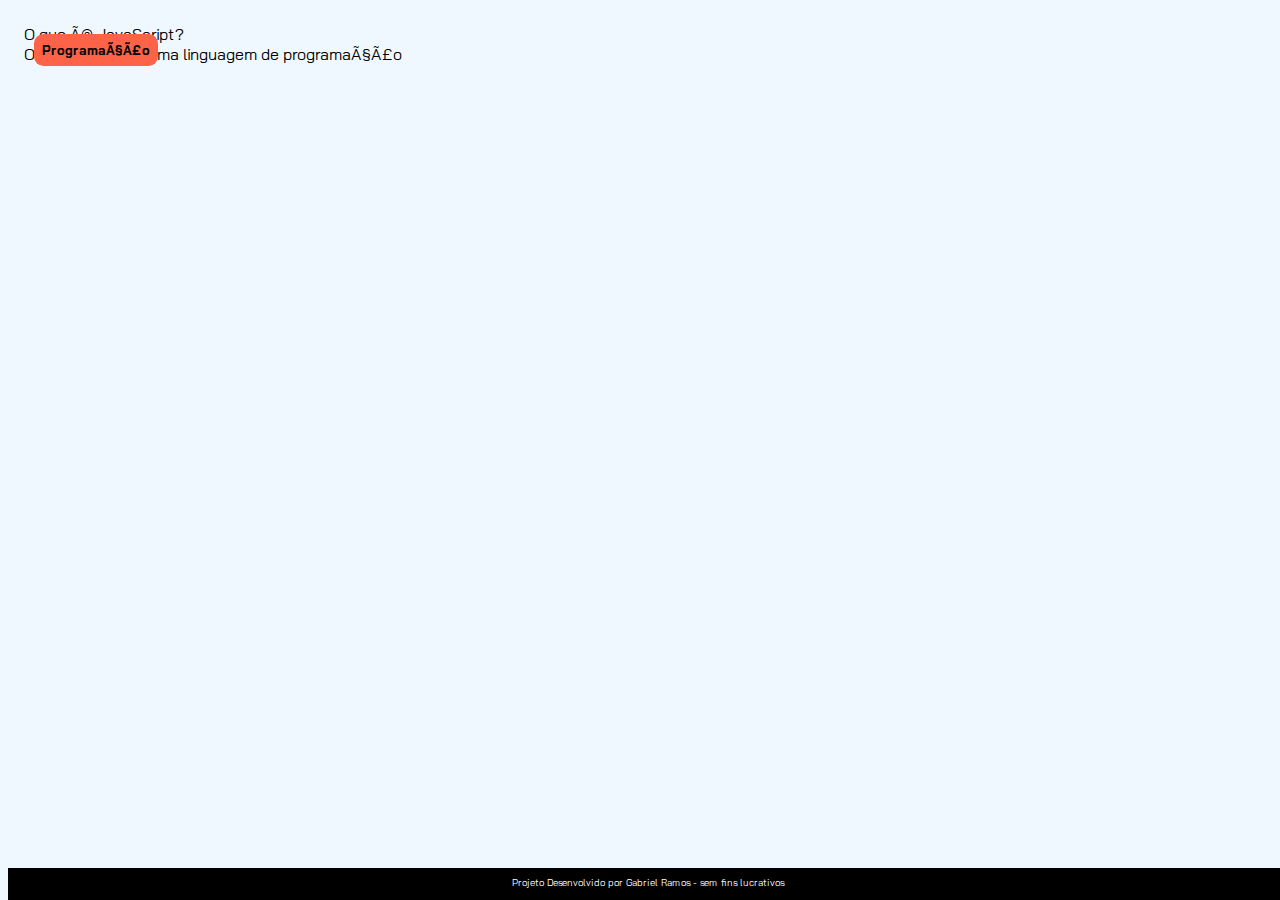
<file: index.html>
<!DOCTYPE html>
<html lang="pt-br">
    <head>
        <meta charset="UFT-8">
        <meta name="viewport" content="width=device-width, initial-scale=1.0">
        <link rel="preconnect" href="https://fonts.googleapis.com">
        <link rel="preconnect" href="https://fonts.gstatic.com" crossorigin>
        <link href="https://fonts.googleapis.com/css2?family=Bai+Jamjuree:ital,wght@0,200;0,300;0,400;0,500;0,600;0,700;1,200;1,300;1,400;1,500;1,600;1,700&display=swap" rel="stylesheet">
        <link rel="stylesheet" href="style.css">
        <title>Flah Cards</title>
    </head>
    <body>
        <main>
            <section id ="container">
                <article class="cartao">
                    <div class="cartao__conteudo">
                        <h3>Programação</h3>
                        <div class="cartao__conteudo__pergunta">
                            O que é JavaScript?
                        </div>

                        <div class="cartao__conteudo__resposta">
                            O JavaScript é uma linguagem de programação
                        </div>
                    </div>
                </article>
            </section>
        </main>
        <footer>
            <p>Projeto Desenvolvido por Gabriel Ramos - sem fins lucrativos</p>
        </footer>
    </body>
    </html>
</file>
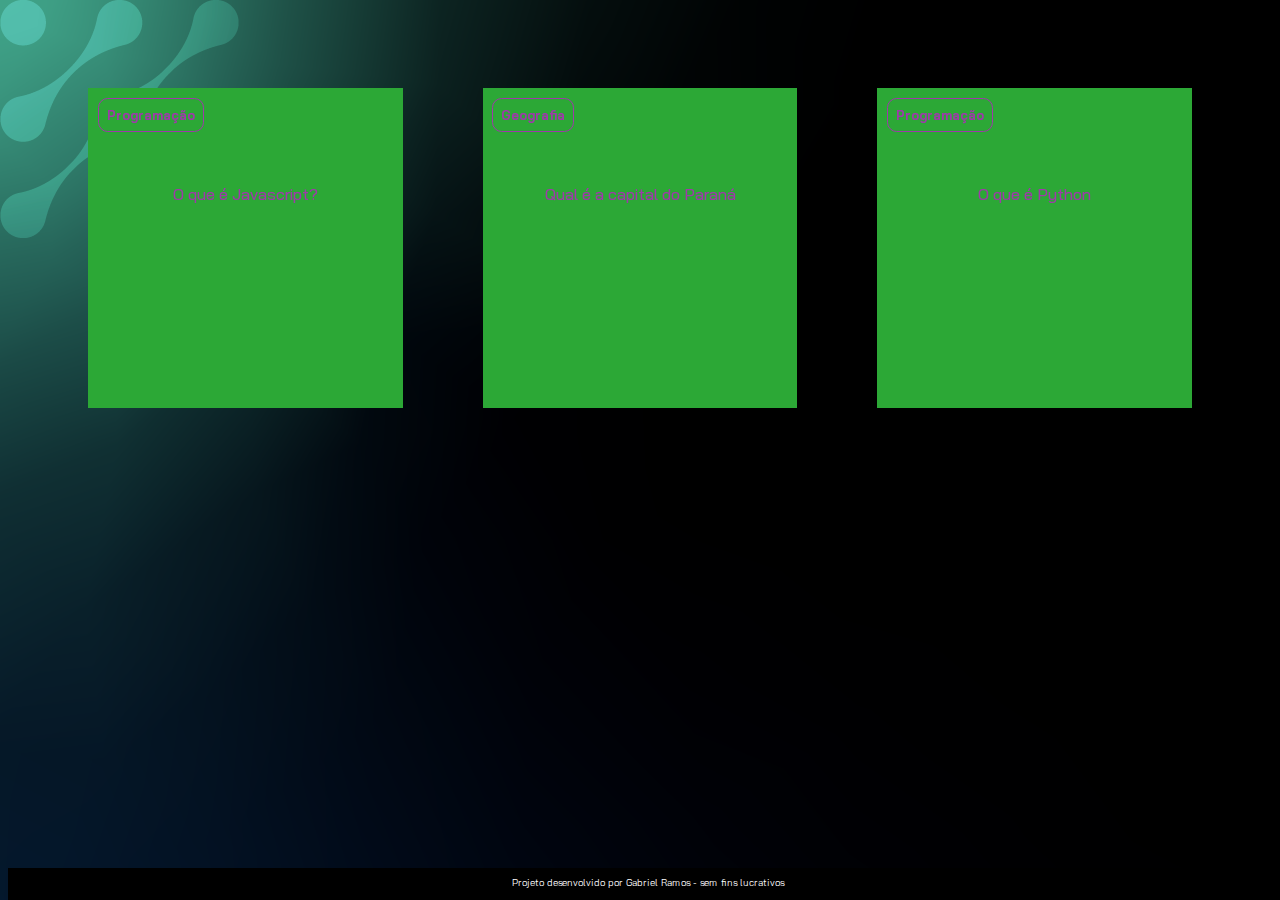
<file: Flash-Card-Correto-main/Flash Card Ramos/index.html>
<!DOCTYPE html>
<html lang="pt-br">

<head>
    <meta charset="UTF-8">
    <meta name="viewport" content="width=device-width, initial-scale=1.0">
    <link rel="preconnect" href="https://fonts.googleapis.com">
    <link rel="preconnect" href="https://fonts.gstatic.com" crossorigin>
    <link
        href="https://fonts.googleapis.com/css2?family=Bai+Jamjuree:ital,wght@0,200;0,300;0,400;0,500;0,600;0,700;1,200;1,300;1,400;1,500;1,600;1,700&display=swap"
        rel="stylesheet">
    <link rel="stylesheet" href="styles.css">
    <title>Flash Cards</title>
</head>

<body>
    <main>
        <section id="container">
            <!-- Cartão 1: Programação -->
            <!-- <article class="cartao">
                <div class="cartao_conteudo">
                    <h3>Programação</h3>
                    <div class="cartao_conteudo_pergunta">
                        <p>O que é JavaScript?</p>
                    </div>

                    <div class="cartao_conteudo_resposta">
                        <p>O JavaScript é uma linguagem de programação.</p>
                    </div>
                </div>
            </article> -->
        </section>
    </main>
    <footer>
        <p>Projeto desenvolvido por Gabriel Ramos - sem fins lucrativos</p>
    </footer>
    <script src="app.js"></script>
    <script src="perguntas.js"></script>
</body>
</html>
</file>
<file: style.css>
body{
    background-color: aliceblue;
    font-family: Bai Jamjuree;
}

#container{
    display: flex;
}

.cartao{
    margin: 1rem 1rem;
    height: 20rem;
    flex-grow: 1;
    flex-basis: calc(33% - 6rem);
}

.cartao__conteudo h3{
    background-color: tomato;
    text-align: left;
    padding: 0.5rem;
    position: absolute;
    margin: 0.6rem;
    border-radius: 0.6rem;
    font-size: 1vw;
}

footer{
    background-color: black;
    color: white;
    position: fixed;
    bottom: 0;
    width: 100%;
    height: 2rem;
}

footer p{
    text-align: center;
    font-size: 0.6rem;
    margin-top: 0.5rem;
}
</file>
<file: Flash-Card-Correto-main/Flash Card Ramos/styles.css>
:root {
    --text-color: #9f39aa;
    --card-front-color: #2ca836;
    --card-back-color: #00F4BF;
    }
    
    body{
    background-image: url(img/bg-desktop.webp);
    font-family: Bai Jamjuree;
    }
    
    #container{
    display: flex;
    flex-wrap: wrap;
    justify-content: space-between;
    padding: 4rem;
    gap: 3rem
    }
    .cartao{
    margin: 1rem 1rem;
    height: 20rem;
    flex-grow: 1;
    flex-basis: calc(33% - 6rem);
    }
    
    .cartao_conteudo h3{
    color: var(--text-color);
    border: 1px solid var(--text-color);
    text-align: left;
    padding: 0.5rem;
    position: absolute;
    margin: 0.6rem;
    border-radius: 0.6rem;
    font-size: 1vw;
    backface-visibility: hidden;
    }
    
    .cartao_conteudo{
    text-align: center;
    background-color: var(--card-front-color);
    height: 100%;
    transform-style: preserve-3d;
    transition: transform 300ms ease-in-out;
    }
    
    .cartao_conteudo p{
    margin-top: 1rem;
    padding: 2rem;
    margin-top: 4rem;
    }
    
    .cartao_conteudo_pergunta p{
    color: var(--text-color);
    font-weight: 500;
    }
    
    .cartao_conteudo_resposta p{
    color: var(--card-back-color);
    font-weight: 700;
    }
    
    .cartao.active .cartao_conteudo{
    transform: rotateY(180deg);
    }
    
    .cartao_conteudo_pergunta,
    .cartao_conteudo_resposta{
    backface-visibility: hidden;
    position:absolute;
    height: 100%;
    width: 100%;
    
    }
    
    .cartao_conteudo_resposta{
    transform: rotateY(180deg);
    }
    
    footer{
    background-color: black;
    color: white;
    position: fixed;
    bottom: 0;
    width: 100%;
    height: 2rem;
    }
    
    footer p{
    text-align: center;
    font-size: 0.6rem;
    margin-top: 0.5rem;
    }
    @media (max-width: 560px){
        body{
            background: url(img/bg-mobile.webp);
        }

        .cartao{
            flex: 1 0 calc(100% - 1rem);
        }

        .cartao_conteudo h3{
            font-size: 3vw;
        }

        .cartao_conteudo p{
            font-size: 3vw;
        }
        
    }
</file>
